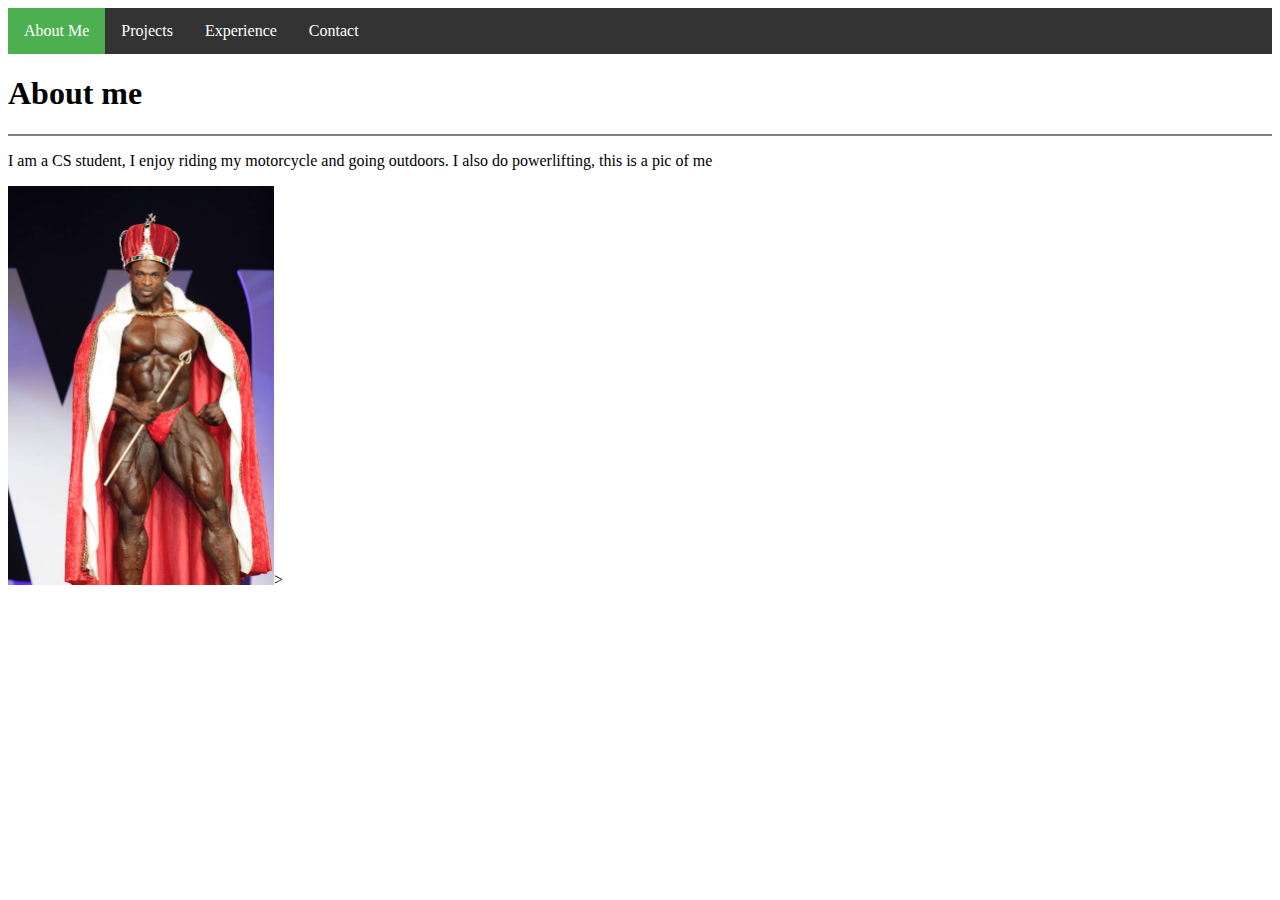
<file: portfolio/index.html>
<!DOCTYPE html>
<html>
    <head>
        <title>
            Yakuza
        </title>
        <link rel="stylesheet" href="portfolio.css">
    </head>
    <body>
        <div id = "menu">
        <ul>
          <li><a class="active" href="index.html">About Me</a></li>
          <li><a href="projects.html">Projects</a></li>
          <li><a href="experience.html">Experience</a></li>
          <li><a href="contact.html">Contact</a></li>
        </ul>
        </div>
        <h1>
            About me
        </h1>
        <hr noshade="noshade">
        <p>
            I am a CS student, I enjoy riding my motorcycle and going outdoors. I also do powerlifting, this is a pic of me
        </p>
        <img src="black jesus.jpg" width="266"</jesus>></img>
        
    </body>
</html>
</file>
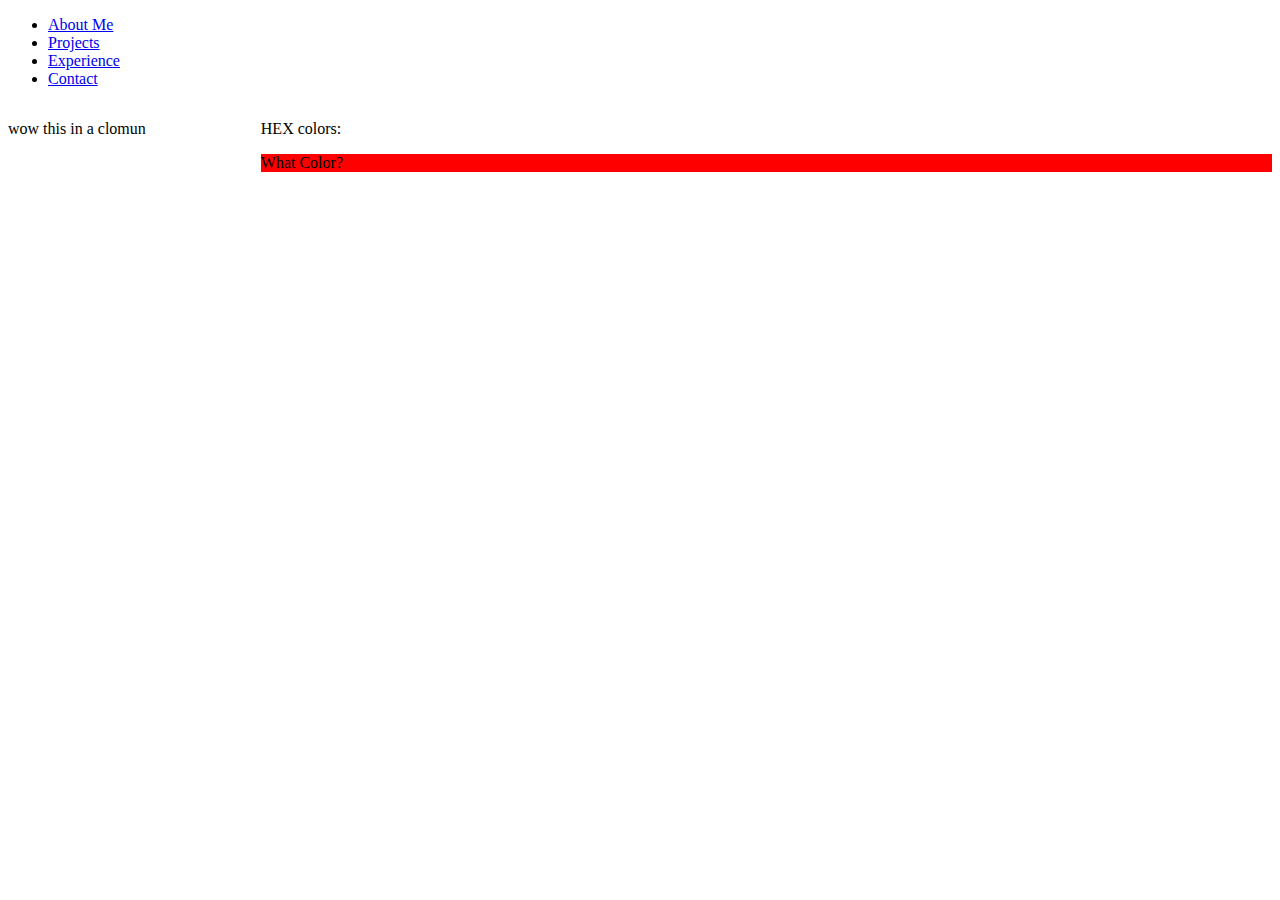
<file: portfolio/columns.html>
<!DOCTYPE html>
<html>
    <head>
        <title>
            Yakuza-Columns
        </title>
        <link rel="stylesheet" href="styles.css">
    </head>
    <body>
        <div id = "menu">
        <ul>
          <li><a class="active" href="index.html">About Me</a></li>
          <li><a href="projects.html">Projects</a></li>
          <li><a href="experience.html">Experience</a></li>
          <li><a href="contact.html">Contact</a></li>
        </ul>
        </div>
<section>
   <aside>
      <p>wow this in a clomun</p>
   </aside>
   <article>

<style>
#p1 {background-color:#ff0000;}
</style>


<p>HEX colors:</p>
<p id="p1">What Color?</p>


   </article>
</section>
        
    </body>
</html>
</file>
<file: portfolio/portfolio.css>
#menu ul {
  list-style-type: none;
  margin: 0;
  padding: 0;
  overflow: hidden;
  background-color: #333;
}

#menu li {
  float: left;
}

#menu li a {
  display: block;
  color: white;
  text-align: center;
  padding: 14px 16px;
  text-decoration: none;
}

/* Change the link color to #111 (black) on hover */
#menu li a:hover {
  background-color: #111;
}

#menu .active {
  background-color: #4CAF50;
}
</file>
<file: portfolio/styles.css>
section {
 display: flex;
}

aside {
 flex: 1
}

article {
 flex: 4
}
</file>
